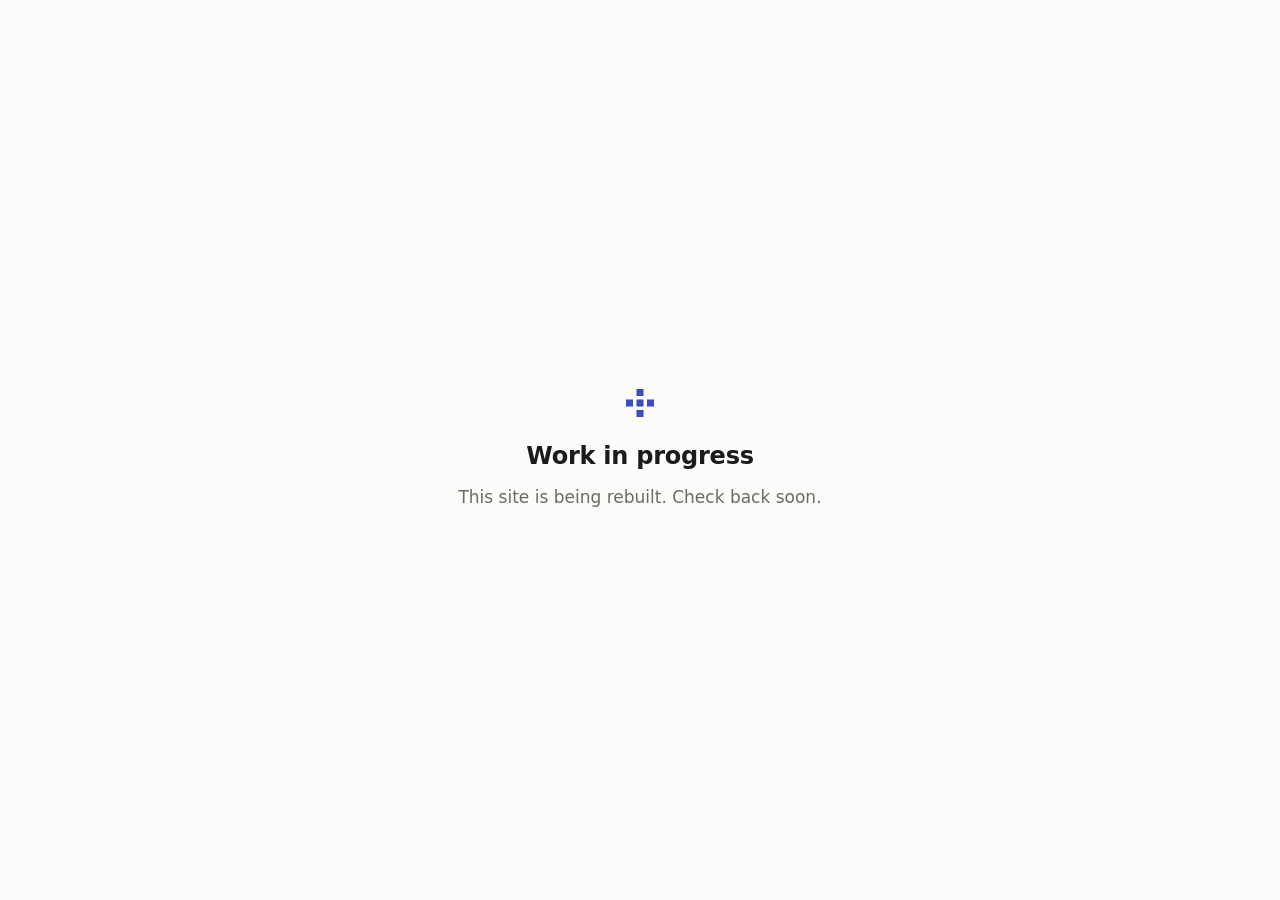
<file: index.html>
<!doctype html>
<html lang="en">
<head>
  <meta charset="utf-8" />
  <meta name="viewport" content="width=device-width, initial-scale=1" />
  <title>Alan Xiao</title>
  <meta name="description" content="Alan Xiao — site under construction." />
  <meta name="robots" content="noindex" />
  <style>
    :root {
      --bg:     #fcfcfa;
      --ink:    #1b1b1a;
      --muted:  #6b6b66;
      --accent: #3a4cc4;
    }
    @media (prefers-color-scheme: dark) {
      :root {
        --bg:     #15151a;
        --ink:    #e9e9e6;
        --muted:  #9a9a94;
        --accent: #94a2ff;
      }
    }
    * { box-sizing: border-box; }
    html, body { height: 100%; }
    body {
      margin: 0;
      display: grid;
      place-items: center;
      background: var(--bg);
      color: var(--ink);
      font-family: system-ui, -apple-system, "Segoe UI", sans-serif;
      font-size: 17px;
      line-height: 1.6;
      -webkit-font-smoothing: antialiased;
    }
    main {
      max-width: 480px;
      padding: 24px;
      text-align: center;
    }
    .pixel {
      width: 28px;
      height: 28px;
      margin: 0 auto 20px;
      display: block;
      image-rendering: pixelated;
    }
    h1 {
      margin: 0 0 8px;
      font-size: 1.5rem;
      font-weight: 600;
      letter-spacing: -0.01em;
    }
    p {
      margin: 0;
      color: var(--muted);
    }
  </style>
</head>
<body>
  <main>
    <svg class="pixel" viewBox="0 0 8 8" xmlns="http://www.w3.org/2000/svg" aria-hidden="true" fill="var(--accent)">
      <rect x="3" y="0" width="2" height="2"/><rect x="3" y="6" width="2" height="2"/>
      <rect x="0" y="3" width="2" height="2"/><rect x="6" y="3" width="2" height="2"/>
      <rect x="3" y="3" width="2" height="2"/>
    </svg>
    <h1>Work in progress</h1>
    <p>This site is being rebuilt. Check back soon.</p>
  </main>
</body>
</html>
</file>
